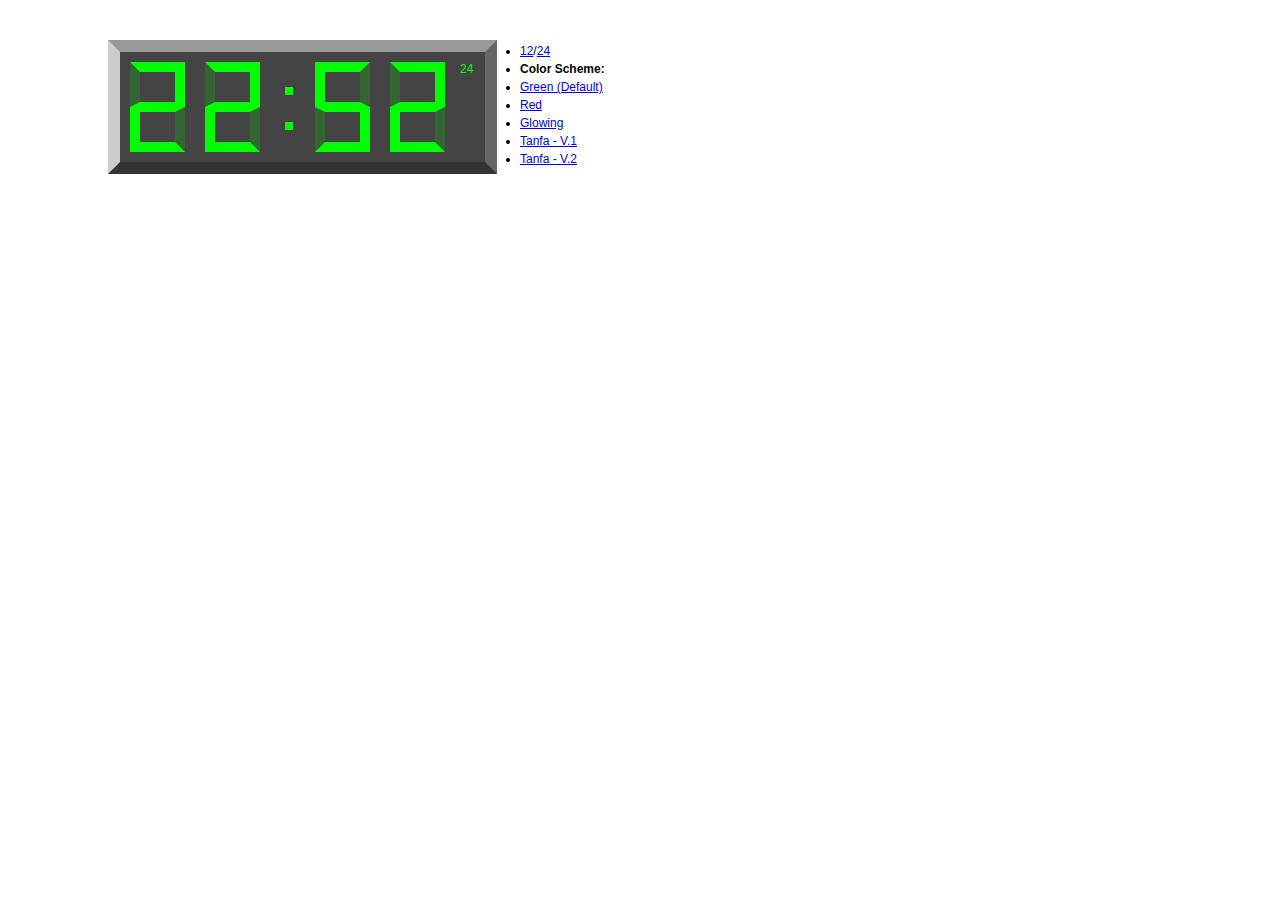
<file: font.html>
<html> 
<head> 
<title>Fucking Fonts</title> 
<link href="css/style.css" rel="stylesheet" type="text/css">
<script src="js/font.js" type="text/javascript"></script> 
</head> 
<body>
 
<div id="demowrap"> 
	<div id="first"> 
		<div class="upper"></div> 
		<div class="lower"></div> 
	</div> 
	<div id="second"> 
		<div class="upper"></div> 
		<div class="lower"></div> 
	</div> 
  <div id="dot_upper"> </div> 
  <div id="dot_lower"> </div> 
	<div id="third"> 
		<div class="upper"></div> 
		<div class="lower"></div> 
	</div> 
	<div id="fourth"> 
		<div class="upper"></div> 
		<div class="lower"></div> 
	</div> 
 	<div id="ampm"> 
		<div>AM</div> 
		<div>PM</div> 
		<div>24</div> 
	</div> 
<div id="selector"> 
<ul> 
<li><a href="font.html#" onclick="javascript:toggle('12');">12</a>/<a href="font.html#" onclick="javascript:toggle('24');">24</a><br /></li> 
<li><strong>Color Scheme:</strong></li> 
<li><a href="font.html#" onclick="javascript:setColorScheme('green');">Green (Default)</a></li> 
<li><a href="font.html#" onclick="javascript:setColorScheme('red');">Red</a></li> 
<li><a href="font.html#" onclick="javascript:setColorScheme('glow');">Glowing</a></li> 
<li><a href="font.html#" onclick="javascript:setColorScheme('tanfa');">Tanfa - V.1</a></li> 
<li><a href="font.html#" onclick="javascript:setColorScheme('tanfa2');">Tanfa - V.2</a></li> 
</ul> 
</div> 
</div> 
 
 <script type="text/javascript">
	start();
 </script> 
 
</body> 
</html>
</file>
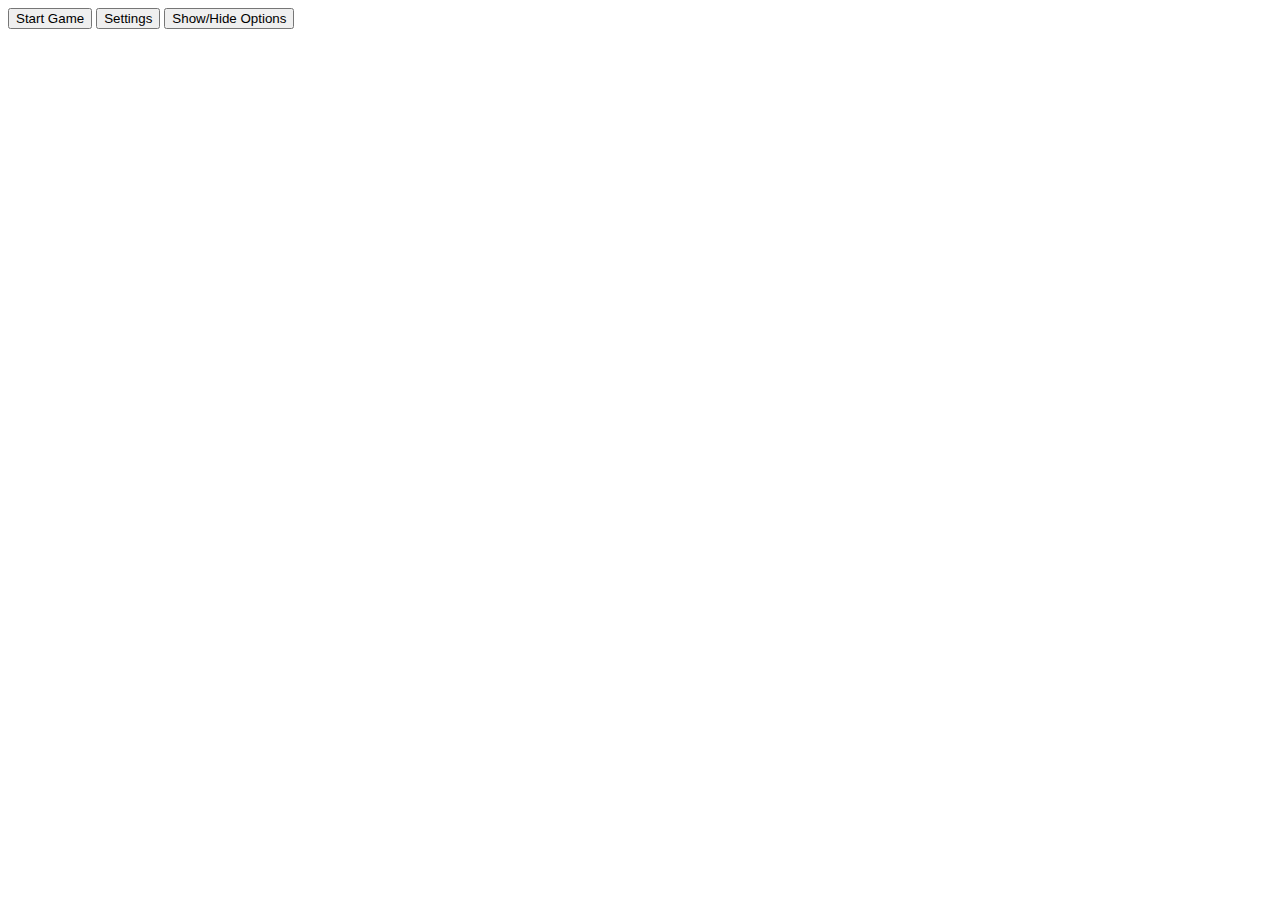
<file: index_render.html>
<!DOCTYPE HTML PUBLIC "-//W3C//DTD HTML 4.01 Transitional//EN" "http://www.w3.org/TR/html4/loose.dtd"> 
<html> 
    <head> 
        <title>Pune! - Html5, Canvas, jQuery Game</title> 
        <meta http-equiv="Content-Type" content="text/html; charset=utf-8"> 
        <meta content="javascript, game, games, jquery, gamequery, game engine, framework, development" name="keywords"> 
        <link rel="icon" href="/favicon.gif" type="image/gif"> 
        <script src="js/jquery-1.4.2.js" type="text/javascript"></script> 

		<script src="js/class.js" type="text/javascript"></script>
		<script src="js/vars.js" type="text/javascript"></script>
		<script src="js/engine.js" type="text/javascript"></script>
		<script src="js/wormHelper.js" type="text/javascript"></script>


		<!-- <script src="js/renderer.js" type="text/javascript"></script> -->
		<!-- <script src="js/worms.js" type="text/javascript"></script> -->
		<!-- <script src="js/graphics.js" type="text/javascript"></script> -->
		<!-- <script src="js/sounds.js" type="text/javascript"></script> -->
		<!-- <script src="js/keys.js" type="text/javascript"></script> -->
		<!-- <script src="js/settings.js" type="text/javascript"></script> -->
		
		<style type="text/css"> 
		table.colorone 
		{ 
		   color: white; 
		   width: 100%; 
		   border-collapse: collapse; 
		}    
		</style> 
		
		<!--
		<script src="js/game.js" type="text/javascript"></script> 
		<link href="css/style.css" rel="stylesheet" type="text/css"> 
		-->
		
	</head>
    <body>

		<input type="button" id="startGame" value="Start Game" />
		<input type="button" id="settings" value="Settings" />
		<input type="button" id="hideShowOptions" value="Show/Hide Options" />

		<div id="canvas_div">
		<table>
			<tr>
				<td>
					<canvas id="screen" width="640" height="480">
						This text is displayed if our browser does not support HTML5 Canvas.
					</canvas>
				</td>
				<td>
					<canvas id="marker" width="100" height="480">
						This text is displayed if our browser does not support HTML5 Canvas.
					</canvas>
				</td>
				<td>
					<div id="helperDiv" >
						<table cellspacing=0 cellpadding=5 width=400 border=0 align="center">
							<tbody>
							<tr valign=top>
							  <td colspan=5></td>
							  <td bgcolor=#ffcccc width="54">&nbsp;</td>
							  <td colspan=2></td>
							</tr>
							<tr valign=top>
							  <td width="6"></td>
							  <td bgcolor=#88bbbb width="56">&nbsp;</td>
							  <td colspan=2></td>
							  <td bgcolor=#cc3333 colspan=2 rowspan=2>
								<p><font face="Arial, Helvetica, sans-serif" size="2" color="#FFFFFF"><b><font color="#FFCFCE">
								Game Handling<br></font></b>
										<input id="soundButton" type="button" value="Sound On" onclick="soundSwitcher();" />
										<input id="pauseButton" type="button" value="Pause Off" onclick="pause();" />
										<input id="configButton" type="button" value="Settings" onclick="settings();" />
										<input id="testXML" type="button" value="Test XML" onclick="testXML();" />
										<input id="button" type="button" value="Sound Test [Nasty!]" onclick="playSound('burp');">
									</font></p>
							  </td>
							  <td bgcolor=#ddaaaa width="3">&nbsp;</td>
							  <td></td>
							</tr>
							<tr valign=top>
							  <td bgcolor=#99cccc width="6">&nbsp;</td>
							  <td bgcolor=#006666 colspan=2 rowspan=2>
								<p><font face="Arial, Helvetica, sans-serif" size="2" color="#8CBABD"><b>Moving Worms!<br>
								  </b></font><font face="Arial, Helvetica, sans-serif" size="2" color="#FFFFFF">
								  Worm . . . . . . Left . . Right
								  <textarea id="howto" name="howto" rows="6" cols="8" style="resize: none; border: 3px solid #cccccc; padding: 3px; font-family: Tahoma, sans-serif;" readonly></textarea>
								  <textarea id="howto1" name="howto1" rows="6" cols="1" style="resize: none; border: 3px solid #cccccc; padding: 3px; font-family: Tahoma, sans-serif;" readonly></textarea>
								  <textarea id="howto2" name="howto2" rows="6" cols="1" style="resize: none; border: 3px solid #cccccc; padding: 3px; font-family: Tahoma, sans-serif;" readonly></textarea>
								  </font></p>
							  </td>
							  <td width="20">
							  <img src="images/worm.png" width="100" height="120">
							  </td>
							  <td colspan=2 rowspan=2>&nbsp;</td>
							</tr>
							<tr valign=top>
							  <td width="6"></td>
							  <td bgcolor=#254D78 colspan=3 rowspan=3>
								<p align="center"><font face="Arial, Helvetica, sans-serif" color="#FFFFFF" size="+3"><b><font size="+2">Sounds<br/>Game & Worms!</font></b></font></p>

								<p align="center"><font face="Arial, Helvetica, sans-serif" size="3"><b><font color="#A5C5E2"></font></b></font></p>

								<table style="colorone">
									<tr> <td>Die</td> <td>Win</td> <td>Speed</td> <td>Yabass</td> <td>Pause</td> <td>Burp</td> </tr>
									<tr> <td id="die"></td> <td id="win"></td> <td id="speeding"></td> <td id="yabass"></td> <td id="pause"></td> <td id="burp"></td> </tr>
									<tr> <td bgcolor="red">Red</td> <td bgcolor="blue">Blue</td> <td bgcolor="green">Green</td> <td bgcolor="purple">Purple</td> <td bgcolor="cyan">Cyan</td> <td bgcolor="yellow">Yellow</td> </tr>
									<tr> <td id="red"></td> <td id="blue"></td> <td id="green"></td> <td id="purple"></td> <td id="cyan"></td> <td id="yellow"></td></tr>
								</table>
							  </td>
							</tr>
							<tr valign=top>
							  <td colspan=2></td>
							  <td bgcolor=#77aaaa width="54">&nbsp;</td>
							  <td bgcolor=#B9D3EC colspan=2 rowspan=2>&nbsp;</td>
							</tr>
							<tr valign=top>
							  <td width="6">&nbsp;</td>
							  <td bgcolor=#FFCF63 colspan=2 rowspan=4>
								<p><font face="Arial, Helvetica, sans-serif" size="2" color="#FFF4DF"><b><font color="#FFF5DF">Game Log</font><br>
								  </b></font><font face="Arial, Helvetica, sans-serif" size="2">
								  <textarea id="log" name="log" rows="13" cols="25" style="resize: none; border: 3px solid #cccccc; padding: 3px; font-family: Tahoma, sans-serif;" readonly></textarea>
								  </font></p>
							  </td>
							</tr>
							<tr valign=top>
							  <td bgcolor=#FFE3AD width="6" rowspan="3">&nbsp;</td>
							  <td rowspan=3 width="20">
								<p>&nbsp;</p>
							  </td>
							  <td width="10" bgcolor=#BDD3EF></td>
							  <td colspan=3 bgcolor="purple" rowspan=3><font face="Arial, Helvetica, sans-serif" size="2" color="#BDD3EF"><b>Speed,Round & Longest Worm </b> </font><font face="Arial, Helvetica, sans-serif" size="2"><br>
								<font color="#FFFFFF">
								<input type="label" id="speed" readonly/>
								<hr/>
								<input type="label" id="rounds" readonly/>
								<hr/>
								<input type="label" id="longest" readonly/>
								<input type="label" id="longest_size" readonly/>
								</font></font></td>
							</tr>
							<tr valign=top>
							  <td width="1" bgcolor="#BDD3EF">&nbsp;</td>
							</tr>
							<tr valign=top>
							  <td width="1">&nbsp;</td>
							</tr>
							</tbody>
					  	</table>
					</div>
				</td>
			</tr>
		</table>
		
		</div>
		<div>
			<table border="0">
				<tr>
					<td id="die"></td>
					<td id="win"></td>
					<td id="speeding"></td>
					<td id="yabass"></td>
					<td id="red"></td>
					<td id="blue"></td>
					<td id="green"></td>
					<td id="purple"></td>
					<td id="cyan"></td>
					<td id="yellow"></td>
					<td id="pause"></td>
					<td id="burp"></td>
				</tr>
			</table>
		</div>		      
		
	</body>
</html>
</file>
<file: css/style.css>
#demowrap {
    position: relative;
    width: 345px;
    margin: 40px 100px;
    padding: 10px;
    background: #444;
    border-width: 12px;
    border-style: solid;
    border-color: #999 #666 #333 #ccc;
}

    

.upper, .lower {
    margin: 0;
    border: 10px solid #0f0;
    width: 35px;
    height: 30px;
}

.upper {
    border-bottom-width: 5px;
}

.lower {
    border-top-width: 5px;
}

#second, #third, #fourth {
    position: absolute;
    top: 10px;
}

#second {
    left: 85px;
}

#third {
    left: 195px;
}

#fourth {
    left: 270px;
}

#dot_upper, #dot_lower  {
    position: absolute;
    top: 35px;
    left: 165px;
    margin: 0;
    border: 4px solid #0f0;
    width: 0;
    height: 0;
    line-height: 0;
}

#dot_lower {
    top: 70px;
}

#ampm {
    color: #0f0;
    font: 12px Verdana, Arial, sans-serif;
    left: 340px;
    position: absolute;
    top: 10px;
}

#ampm div {
    position: absolute;
}

#selector {
    font: 12px Verdana, Arial, sans-serif;
    left: 380px;
    position: absolute;
    top: -10px;
    width: 150px;
}



#selector ul {
	margin: 0 0 0 20px;
	padding: 0;
	line-height: 1.5;
}
</file>
